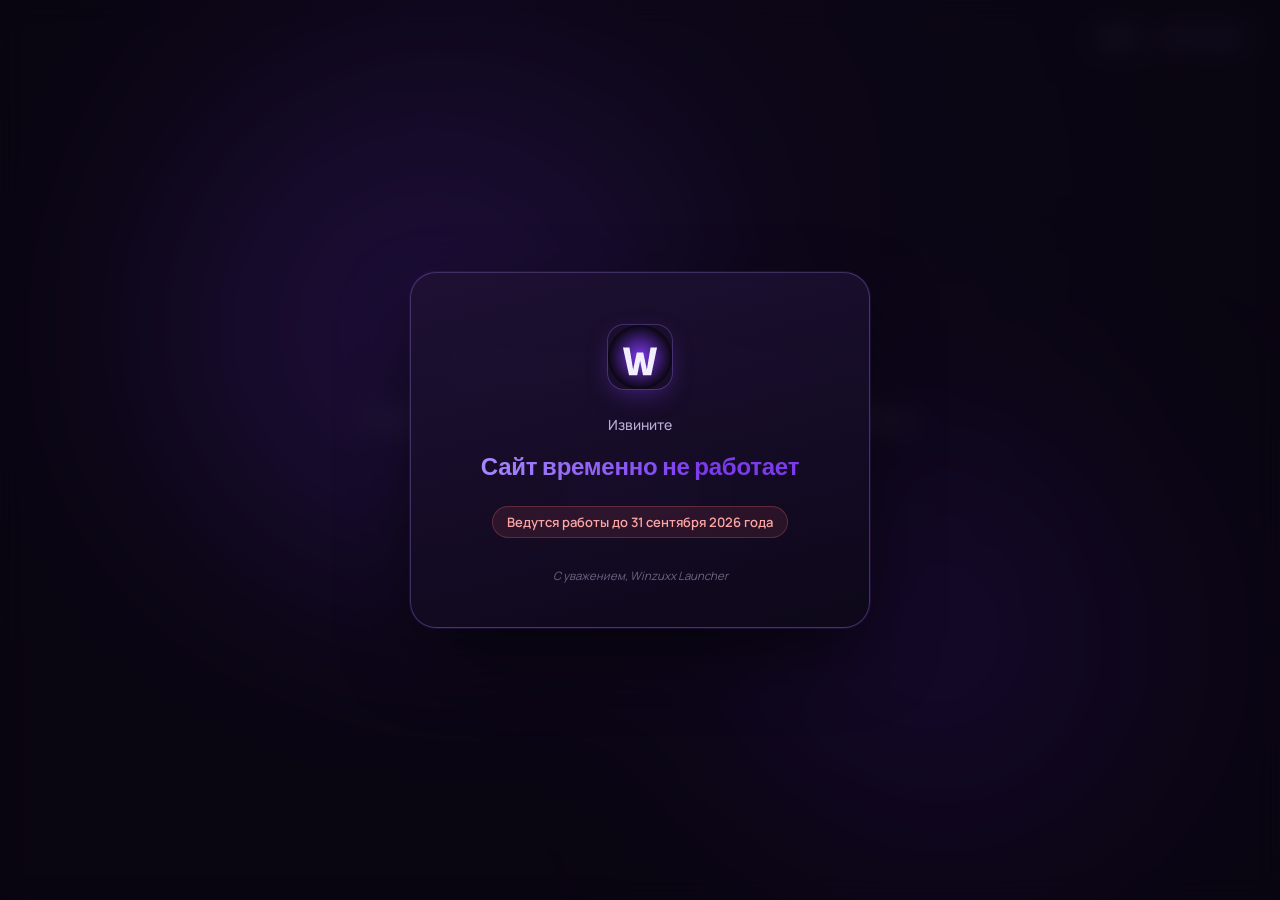
<file: index.html>
<!DOCTYPE html>
<html lang="ru">
<head>
<meta charset="UTF-8">
<meta name="viewport" content="width=device-width, initial-scale=1.0, maximum-scale=1.0, user-scalable=no">
<title>Winzuxx Launcher</title>
<link rel="icon" type="image/x-icon" href="static/favicon.ico">
<link rel="icon" type="image/png" sizes="32x32" href="static/favicon-32.png">
<link rel="icon" type="image/png" sizes="16x16" href="static/favicon-16.png">
<link rel="apple-touch-icon" href="static/img/icon.png">
<link rel="preconnect" href="https://fonts.googleapis.com">
<link rel="preconnect" href="https://fonts.gstatic.com" crossorigin>
<link href="https://fonts.googleapis.com/css2?family=Sora:wght@300;400;600;700&family=Manrope:wght@400;500&display=swap" rel="stylesheet">
<link rel="stylesheet" href="static/style.css">
</head>
<body>
  <div class="bg-glow glow-1"></div>
  <div class="bg-glow glow-2"></div>
  <div class="bg-grid"></div>

  <nav class="topnav" id="topnav"></nav>

  <main class="stage">
    <div class="content">
      <p class="eyebrow">launcher · minecraft</p>
      <h1 class="title">Winzuxx <span>Launcher</span></h1>
      <p class="subtitle">Лучший лаунчер Minecraft — быстрый запуск, стабильная работа, ничего лишнего.</p>

      <a href="register.html?next=download" class="download-btn" id="downloadBtn">
        <span class="btn-label">Скачать</span>
        <svg class="btn-icon" width="18" height="18" viewBox="0 0 24 24" fill="none">
          <path d="M12 3V16M12 16L7 11M12 16L17 11" stroke="currentColor" stroke-width="2" stroke-linecap="round" stroke-linejoin="round"/>
          <path d="M4 20H20" stroke="currentColor" stroke-width="2" stroke-linecap="round"/>
        </svg>
      </a>
      <p class="hint" id="hint">Windows · бесплатно · нужна регистрация (10 секунд)</p>
    </div>
  </main>

  <div class="relocate-overlay">
    <div class="relocate-modal">
      <img src="static/img/icon.png" alt="Winzuxx" class="relocate-modal-icon">
      <p class="relocate-modal-title">Извините</p>
      <p class="relocate-modal-domain">Сайт временно не работает</p>
      <p class="relocate-modal-warning">Ведутся работы до 31 сентября 2026 года</p>
      <p class="relocate-modal-sign">С уважением, Winzuxx Launcher</p>
    </div>
  </div>
<script src="static/app.js"></script>
</body>
</html>
</file>
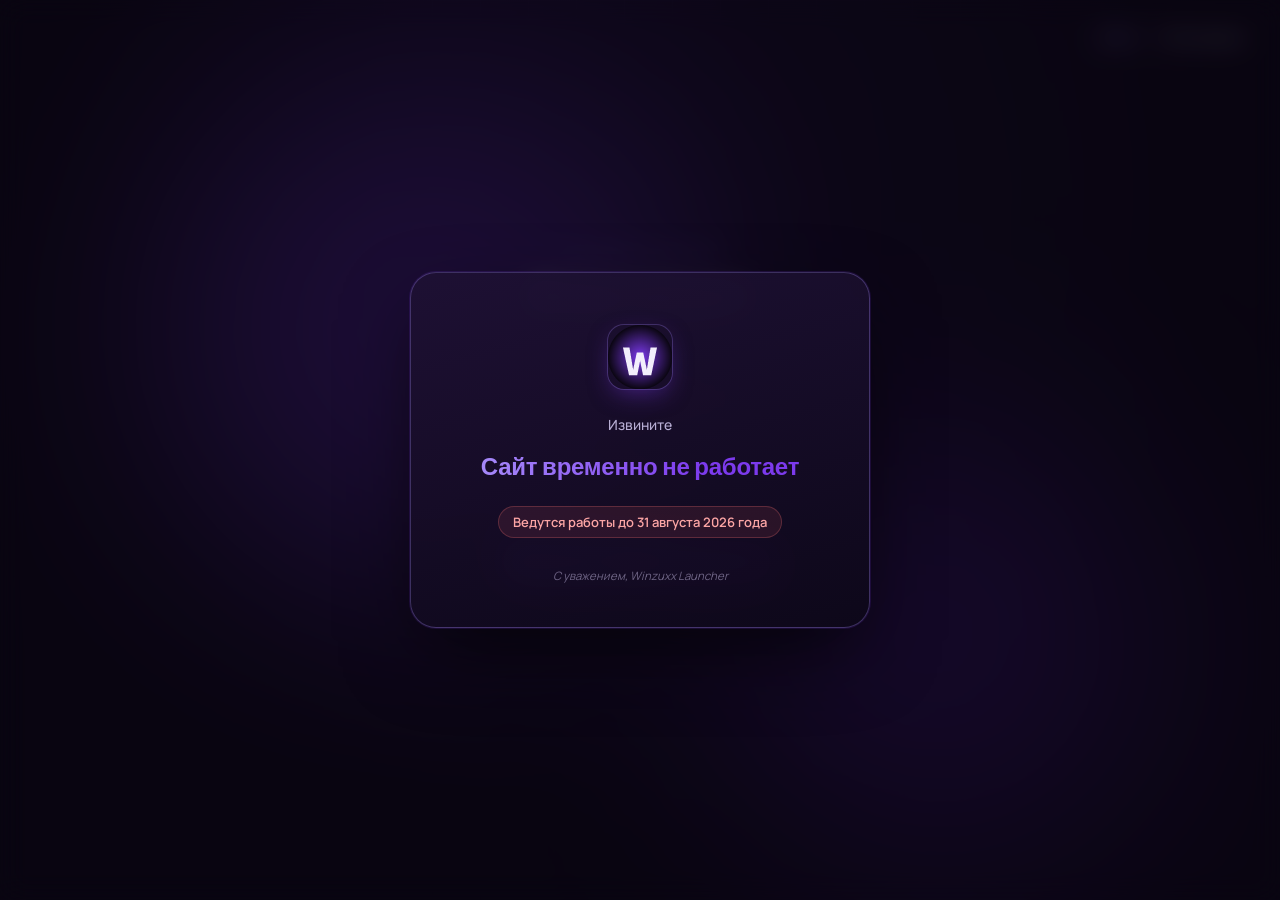
<file: login.html>
<!DOCTYPE html>
<html lang="ru">
<head>
<meta charset="UTF-8">
<meta name="viewport" content="width=device-width, initial-scale=1.0, maximum-scale=1.0, user-scalable=no">
<title>Вход — Winzuxx Launcher</title>
<link rel="icon" type="image/x-icon" href="static/favicon.ico">
<link rel="icon" type="image/png" sizes="32x32" href="static/favicon-32.png">
<link rel="icon" type="image/png" sizes="16x16" href="static/favicon-16.png">
<link rel="apple-touch-icon" href="static/img/icon.png">
<link rel="preconnect" href="https://fonts.googleapis.com">
<link rel="preconnect" href="https://fonts.gstatic.com" crossorigin>
<link href="https://fonts.googleapis.com/css2?family=Sora:wght@300;400;600;700&family=Manrope:wght@400;500&display=swap" rel="stylesheet">
<link rel="stylesheet" href="static/style.css">
</head>
<body>
  <div class="bg-glow glow-1"></div><div class="bg-glow glow-2"></div><div class="bg-grid"></div>
  <nav class="topnav"><a href="login.html" class="nav-link nav-link--accent">Войти</a><a href="register.html" class="nav-link">Регистрация</a></nav>
  <main class="stage"><div class="content">
    <p class="eyebrow">с возвращением</p><h1 class="title-sm">Вход в аккаунт</h1>
    <div class="form-error" id="formError" style="display:none"></div>
    <form class="auth-form" id="loginForm">
      <label class="field-label" for="username">Имя пользователя</label>
      <input class="field-input" type="text" id="username" required>
      <label class="field-label" for="password">Пароль</label>
      <input class="field-input" type="password" id="password" required>
      <button type="submit" class="download-btn auth-submit"><span class="btn-label">Войти</span></button>
    </form>
    <p class="hint">Нет аккаунта? <a href="register.html" class="inline-link">Зарегистрироваться</a></p>
  </div></main>
  <div class="relocate-overlay"><div class="relocate-modal">
    <img src="static/img/icon.png" alt="Winzuxx" class="relocate-modal-icon"><p class="relocate-modal-title">Извините</p>
    <p class="relocate-modal-domain">Сайт временно не работает</p><p class="relocate-modal-warning">Ведутся работы до 31 августа 2026 года</p>
    <p class="relocate-modal-sign">С уважением, Winzuxx Launcher</p>
  </div></div>
<script src="static/app.js"></script>
</body></html>
</file>
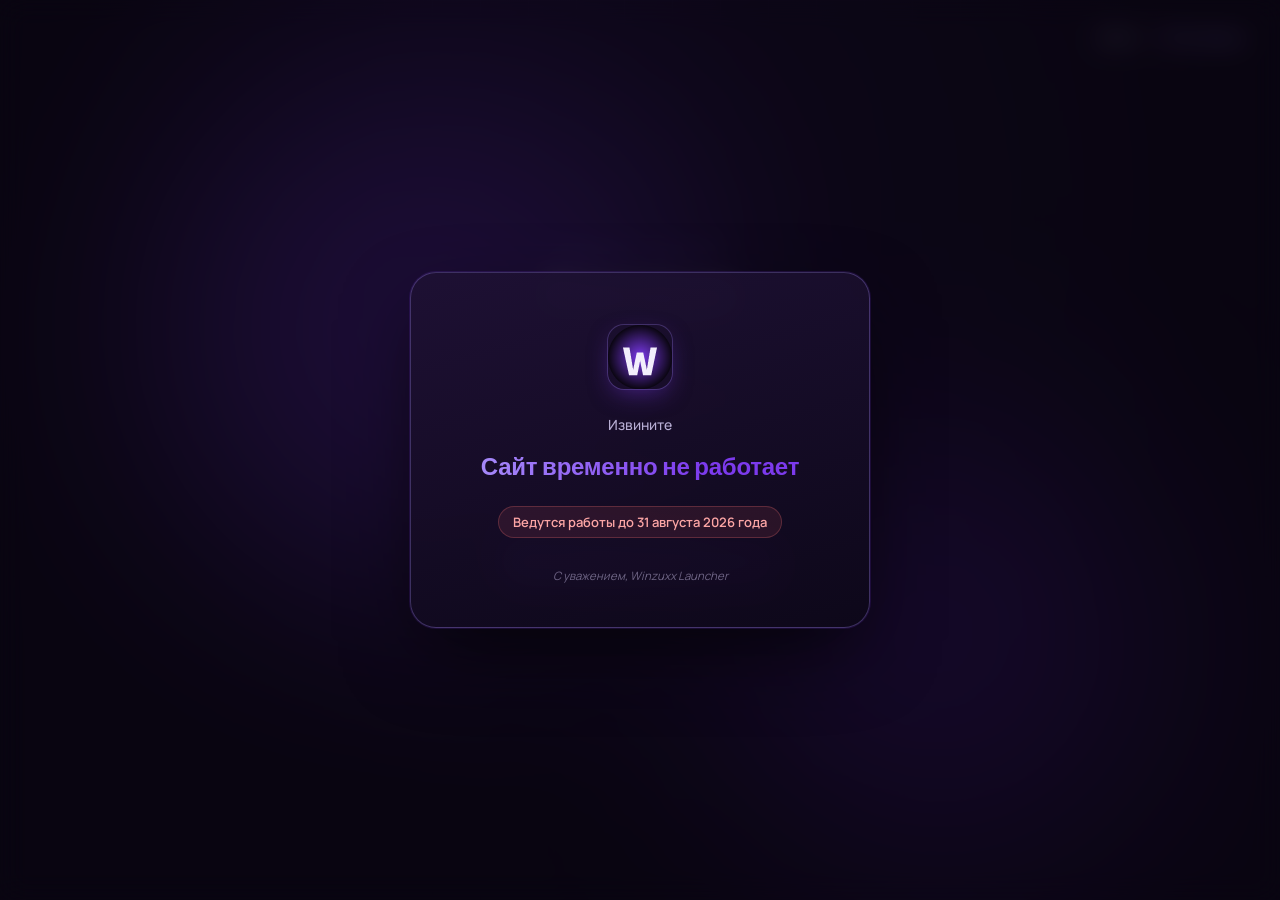
<file: register.html>
<!DOCTYPE html>
<html lang="ru">
<head>
<meta charset="UTF-8"><meta name="viewport" content="width=device-width, initial-scale=1.0, maximum-scale=1.0, user-scalable=no">
<title>Регистрация — Winzuxx Launcher</title>
<link rel="icon" type="image/x-icon" href="static/favicon.ico"><link rel="icon" type="image/png" sizes="32x32" href="static/favicon-32.png">
<link rel="icon" type="image/png" sizes="16x16" href="static/favicon-16.png"><link rel="apple-touch-icon" href="static/img/icon.png">
<link rel="preconnect" href="https://fonts.googleapis.com"><link rel="preconnect" href="https://fonts.gstatic.com" crossorigin>
<link href="https://fonts.googleapis.com/css2?family=Sora:wght@300;400;600;700&family=Manrope:wght@400;500&display=swap" rel="stylesheet">
<link rel="stylesheet" href="static/style.css">
</head>
<body>
<div class="bg-glow glow-1"></div><div class="bg-glow glow-2"></div><div class="bg-grid"></div>
<nav class="topnav"><a href="login.html" class="nav-link">Войти</a><a href="register.html" class="nav-link nav-link--accent">Регистрация</a></nav>
<main class="stage"><div class="content">
<p class="eyebrow">создать аккаунт</p><h1 class="title-sm">Регистрация</h1>
<div class="form-error" id="formError" style="display:none"></div>
<form class="auth-form" id="registerForm">
<label class="field-label" for="username">Имя пользователя</label><input class="field-input" type="text" id="username" placeholder="например, Steve" required>
<label class="field-label" for="password">Пароль</label><input class="field-input" type="password" id="password" placeholder="минимум 4 символа" required>
<button type="submit" class="download-btn auth-submit"><span class="btn-label">Создать аккаунт</span></button>
</form>
<p class="hint">Уже есть аккаунт? <a href="login.html" class="inline-link">Войти</a></p>
</div></main>
<div class="relocate-overlay"><div class="relocate-modal"><img src="static/img/icon.png" alt="Winzuxx" class="relocate-modal-icon">
<p class="relocate-modal-title">Извините</p><p class="relocate-modal-domain">Сайт временно не работает</p>
<p class="relocate-modal-warning">Ведутся работы до 31 августа 2026 года</p><p class="relocate-modal-sign">С уважением, Winzuxx Launcher</p></div></div>
<script src="static/app.js"></script>
</body></html>
</file>
<file: static/style.css>
:root {
  --bg-0: #0c0714;
  --bg-1: #150c26;
  --violet-1: #7c3aed;
  --violet-2: #a78bfa;
  --violet-glow: #5b21b6;
  --text-0: #f2eefc;
  --text-1: #b8aed4;
  --font-display: 'Sora', sans-serif;
  --font-body: 'Manrope', sans-serif;
}

* {
  margin: 0;
  padding: 0;
  box-sizing: border-box;
}

html, body {
  height: 100%;
}

body {
  background: radial-gradient(ellipse at 50% 20%, var(--bg-1), var(--bg-0) 65%);
  color: var(--text-0);
  font-family: var(--font-body);
  overflow: hidden;
  position: relative;
}

/* Ambient glow blobs */
.bg-glow {
  position: absolute;
  border-radius: 50%;
  filter: blur(120px);
  opacity: 0.35;
  pointer-events: none;
  animation: drift 14s ease-in-out infinite alternate;
}

.glow-1 {
  width: 520px;
  height: 520px;
  background: var(--violet-1);
  top: 8%;
  left: 12%;
}

.glow-2 {
  width: 420px;
  height: 420px;
  background: var(--violet-glow);
  bottom: 5%;
  right: 10%;
  animation-delay: -6s;
}

@keyframes drift {
  from { transform: translate(0, 0) scale(1); }
  to   { transform: translate(40px, 30px) scale(1.08); }
}

/* Faint grid texture */
.bg-grid {
  position: absolute;
  inset: 0;
  background-image:
    linear-gradient(to right, rgba(167,139,250,0.05) 1px, transparent 1px),
    linear-gradient(to bottom, rgba(167,139,250,0.05) 1px, transparent 1px);
  background-size: 48px 48px;
  mask-image: radial-gradient(ellipse at 50% 45%, black 40%, transparent 75%);
  pointer-events: none;
}

.stage {
  position: relative;
  z-index: 1;
  height: 100vh;
  display: flex;
  align-items: center;
  justify-content: center;
}

.content {
  text-align: center;
  padding-bottom: 4vh; /* сдвигает блок чуть выше центра */
  animation: rise 0.9s cubic-bezier(0.16, 1, 0.3, 1) both;
}

@keyframes rise {
  from { opacity: 0; transform: translateY(18px); }
  to   { opacity: 1; transform: translateY(0); }
}

.eyebrow {
  font-family: var(--font-body);
  font-size: 12px;
  letter-spacing: 0.35em;
  text-transform: uppercase;
  color: var(--violet-2);
  opacity: 0.8;
  margin-bottom: 14px;
}

.title {
  font-family: var(--font-display);
  font-weight: 300;
  font-size: clamp(28px, 4vw, 40px);
  letter-spacing: 0.01em;
  color: var(--text-0);
}

.title span {
  font-weight: 700;
  background: linear-gradient(90deg, var(--violet-2), var(--violet-1) 70%);
  -webkit-background-clip: text;
  background-clip: text;
  color: transparent;
}

.subtitle {
  margin-top: 12px;
  font-size: 14px;
  color: var(--text-1);
  font-weight: 400;
}

.download-btn {
  margin-top: 40px;
  display: inline-flex;
  align-items: center;
  gap: 10px;
  padding: 14px 34px;
  border-radius: 999px;
  text-decoration: none;
  font-family: var(--font-body);
  font-weight: 600;
  font-size: 15px;
  color: var(--text-0);
  background: linear-gradient(135deg, var(--violet-1), var(--violet-glow));
  box-shadow: 0 0 0 1px rgba(167,139,250,0.25), 0 8px 30px -8px rgba(124,58,237,0.65);
  transition: transform 0.35s cubic-bezier(0.16, 1, 0.3, 1),
              box-shadow 0.35s ease,
              filter 0.35s ease;
}

.download-btn:hover {
  transform: translateY(-3px);
  box-shadow: 0 0 0 1px rgba(167,139,250,0.4), 0 14px 40px -8px rgba(124,58,237,0.85);
  filter: brightness(1.08);
}

.download-btn:active {
  transform: translateY(-1px) scale(0.98);
}

.btn-icon {
  transition: transform 0.35s cubic-bezier(0.16, 1, 0.3, 1);
}

.download-btn:hover .btn-icon {
  transform: translateY(2px);
}

.hint {
  margin-top: 16px;
  font-size: 12px;
  color: var(--text-1);
  opacity: 0.6;
}

@media (max-width: 480px) {
  .title { font-size: 26px; }
  .download-btn { padding: 13px 28px; font-size: 14px; }
}

/* ---------- Nav bar ---------- */

.topnav {
  position: absolute;
  top: 28px;
  right: 36px;
  z-index: 2;
  display: flex;
  align-items: center;
  gap: 22px;
  animation: rise 0.9s cubic-bezier(0.16, 1, 0.3, 1) both;
}

.nav-user {
  font-size: 13px;
  color: var(--text-1);
}

.nav-link {
  font-family: var(--font-body);
  font-size: 13px;
  font-weight: 500;
  color: var(--text-1);
  text-decoration: none;
  transition: color 0.25s ease;
}

.nav-link:hover {
  color: var(--text-0);
}

.nav-link--accent {
  color: var(--violet-2);
}

.nav-link--accent:hover {
  color: var(--text-0);
}

/* ---------- Auth forms ---------- */

.title-sm {
  font-family: var(--font-display);
  font-weight: 600;
  font-size: clamp(24px, 3.4vw, 30px);
  color: var(--text-0);
  margin-bottom: 28px;
}

.auth-form {
  display: flex;
  flex-direction: column;
  gap: 8px;
  width: 280px;
  margin: 0 auto;
  text-align: left;
}

.field-label {
  font-size: 12px;
  color: var(--text-1);
  margin-top: 10px;
}

.field-input {
  font-family: var(--font-body);
  font-size: 14px;
  color: var(--text-0);
  background: rgba(167, 139, 250, 0.06);
  border: 1px solid rgba(167, 139, 250, 0.25);
  border-radius: 10px;
  padding: 11px 14px;
  outline: none;
  transition: border-color 0.25s ease, background 0.25s ease, box-shadow 0.25s ease;
}

.field-input::placeholder {
  color: rgba(184, 174, 212, 0.5);
}

.field-input:focus {
  border-color: var(--violet-2);
  background: rgba(167, 139, 250, 0.1);
  box-shadow: 0 0 0 3px rgba(124, 58, 237, 0.18);
}

.auth-submit {
  margin-top: 22px;
  border: none;
  cursor: pointer;
  width: 100%;
  justify-content: center;
}

.form-error {
  width: 280px;
  margin: 0 auto 16px;
  padding: 10px 14px;
  font-size: 13px;
  color: #fca5a5;
  background: rgba(248, 113, 113, 0.08);
  border: 1px solid rgba(248, 113, 113, 0.25);
  border-radius: 10px;
  text-align: left;
}

.inline-link {
  color: var(--violet-2);
  text-decoration: none;
}

.inline-link:hover {
  color: var(--text-0);
}

@media (max-width: 480px) {
  .topnav { right: 20px; top: 20px; gap: 14px; }
  .auth-form, .form-error { width: 240px; }
}

/* ---------- Centered relocate overlay (blurred backdrop) ---------- */

.relocate-overlay {
  position: fixed;
  inset: 0;
  z-index: 30;
  display: flex;
  align-items: center;
  justify-content: center;
  padding: 24px;
  background: rgba(8, 4, 16, 0.55);
  backdrop-filter: blur(14px);
  -webkit-backdrop-filter: blur(14px);
  opacity: 0;
  animation: overlay-in 0.4s ease-out forwards;
}

@keyframes overlay-in {
  to { opacity: 1; }
}

.relocate-modal {
  display: flex;
  flex-direction: column;
  align-items: center;
  text-align: center;
  gap: 8px;
  width: 100%;
  max-width: 460px;
  padding: 52px 48px 44px;
  border-radius: 26px;
  text-decoration: none;
  background: linear-gradient(165deg, rgba(30, 17, 52, 0.95), rgba(14, 8, 26, 0.95));
  border: 1px solid rgba(167, 139, 250, 0.3);
  box-shadow: 0 0 0 1px rgba(124, 58, 237, 0.15), 0 30px 80px -16px rgba(0, 0, 0, 0.7);
  opacity: 0;
  transform: translateY(12px) scale(0.97);
  animation: modal-in 0.45s cubic-bezier(0.16, 1, 0.3, 1) 0.05s forwards,
             modal-float 5s ease-in-out 1s infinite;
  transition: border-color 0.3s ease, box-shadow 0.3s ease;
}

.relocate-modal:hover {
  border-color: rgba(167, 139, 250, 0.55);
  box-shadow: 0 0 0 1px rgba(124, 58, 237, 0.3), 0 30px 90px -14px rgba(124, 58, 237, 0.5);
}

@keyframes modal-in {
  to { opacity: 1; transform: translateY(0) scale(1); }
}

@keyframes modal-float {
  0%, 100% { transform: translateY(0); }
  50%      { transform: translateY(-8px); }
}

.relocate-modal-icon {
  width: 64px;
  height: 64px;
  border-radius: 16px;
  margin-bottom: 18px;
  box-shadow: 0 0 0 1px rgba(167, 139, 250, 0.25), 0 8px 24px -6px rgba(124, 58, 237, 0.5);
}

.relocate-modal-title {
  font-family: var(--font-body);
  font-size: 14px;
  font-weight: 500;
  color: var(--text-1);
}

.relocate-modal-domain {
  font-family: var(--font-display);
  font-size: 24px;
  font-weight: 700;
  letter-spacing: -0.01em;
  line-height: 1.3;
  margin-top: 10px;
  padding: 0 8px;
  background: linear-gradient(90deg, var(--violet-2), var(--violet-1) 70%);
  -webkit-background-clip: text;
  background-clip: text;
  color: transparent;
}

.relocate-modal-warning {
  font-size: 13px;
  font-weight: 600;
  color: #fca5a5;
  margin-top: 14px;
  padding: 6px 14px;
  border-radius: 999px;
  background: rgba(248, 113, 113, 0.1);
  border: 1px solid rgba(248, 113, 113, 0.25);
}

.relocate-modal-sub {
  font-size: 12.5px;
  color: var(--text-1);
  opacity: 0.8;
  margin-top: 14px;
  max-width: 320px;
  line-height: 1.5;
}

.relocate-modal-sign {
  font-size: 11.5px;
  color: var(--text-1);
  opacity: 0.55;
  margin-top: 22px;
  font-style: italic;
}

@media (max-width: 480px) {
  .relocate-modal { padding: 40px 28px 32px; max-width: 340px; }
  .relocate-modal-domain { font-size: 20px; }
}
</file>
